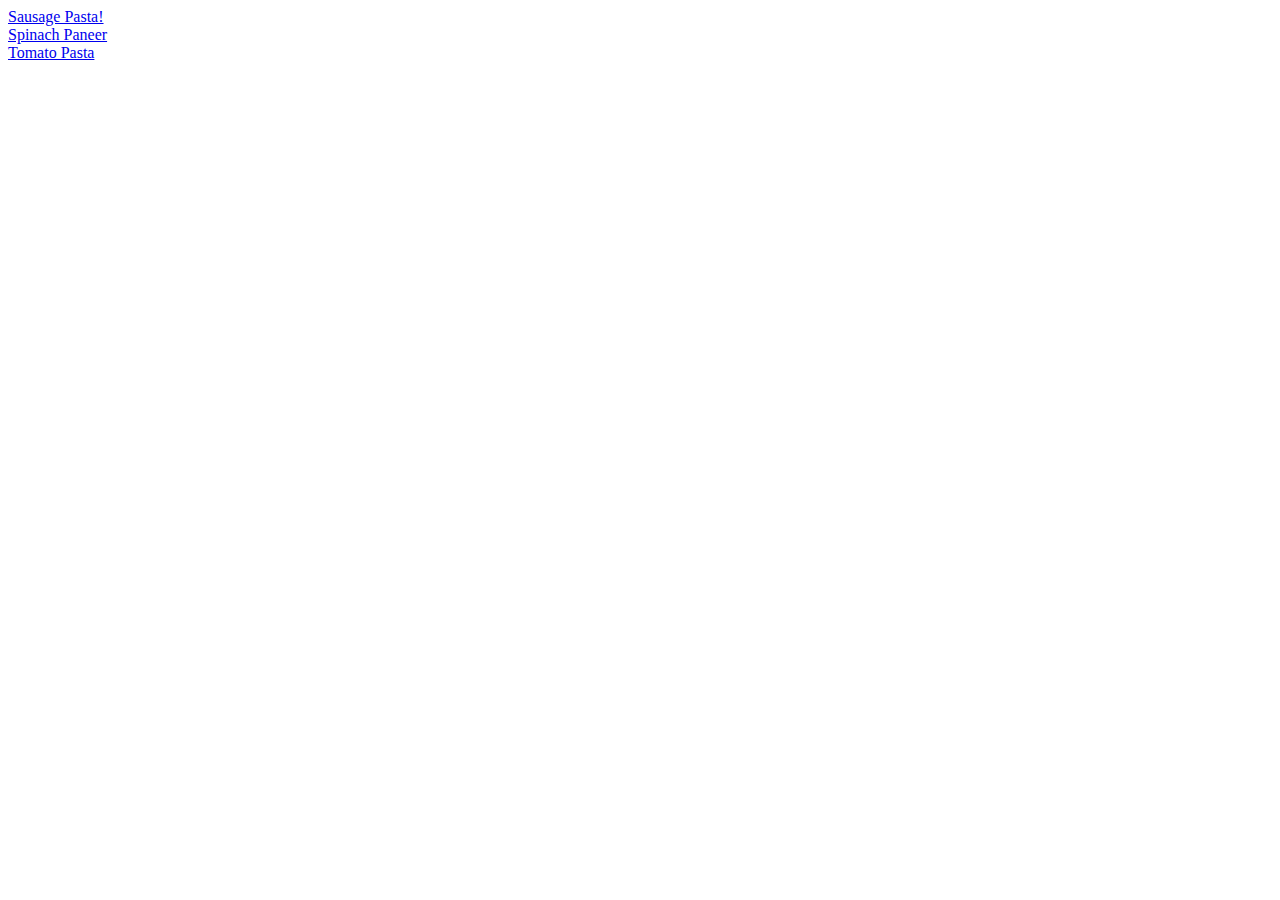
<file: index.html>
<!DOCTYPE html>
<html lang="en">
<head>
    <meta charset="UTF-8">
    <meta http-equiv="X-UA-Compatible" content="IE=edge">
    <meta name="viewport" content="width=device-width, initial-scale=1.0">
    <title>Document</title>
</head>
<body>
   
    <a href="recipes/sausage_pasta.html">Sausage Pasta!</a> <br>
    <a href="recipes/spinach_paneer copy.html">Spinach Paneer</a> <br>
    <a href="recipes/tomato_pasta.html">Tomato Pasta</a> <br>
</body>
</html>
</file>
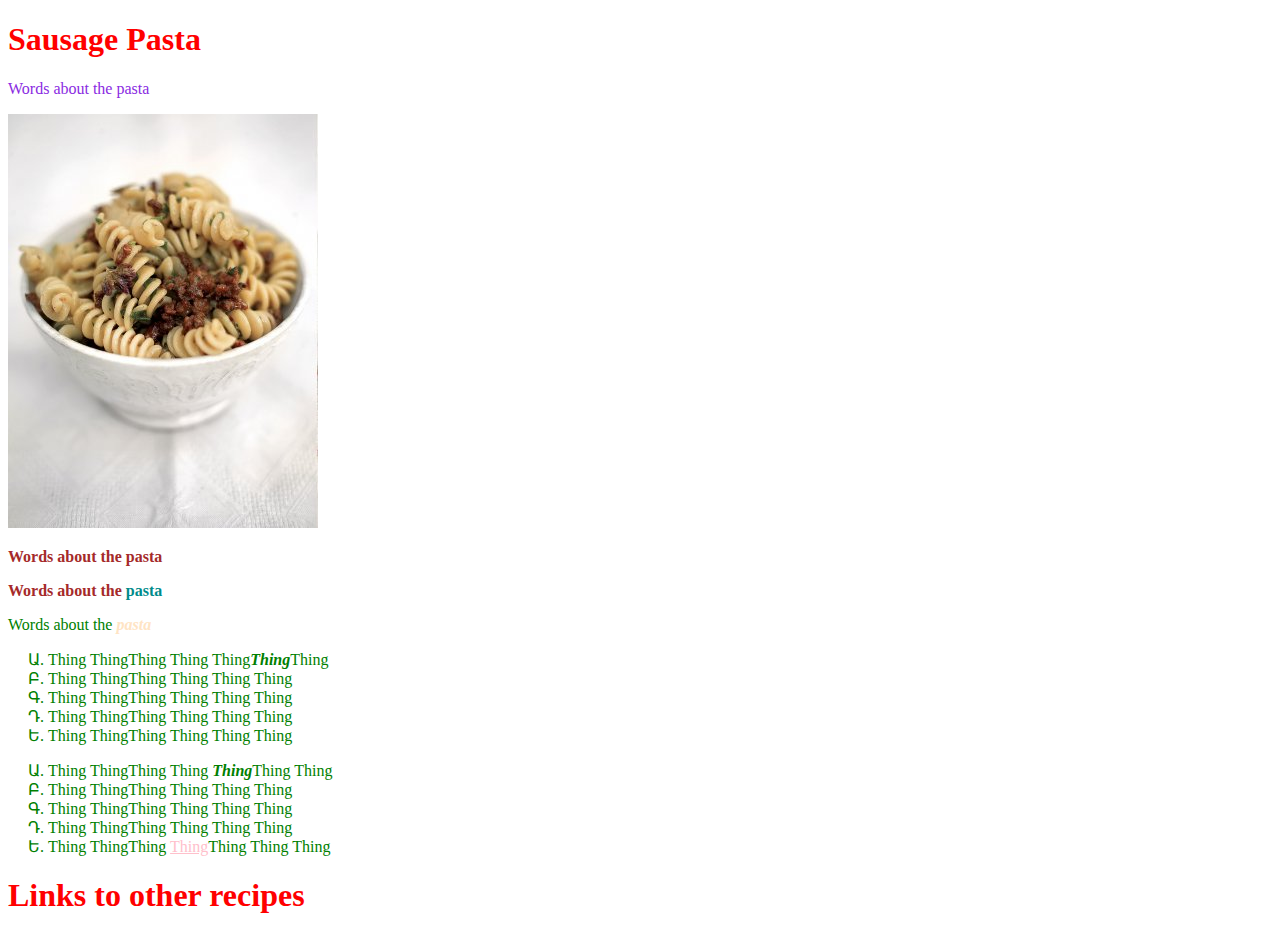
<file: recipes/sausage_pasta.html>
<!DOCTYPE html>
<html lang="en">
<head>
    <meta charset="UTF-8">
    <meta http-equiv="X-UA-Compatible" content="IE=edge">
    <meta name="viewport" content="width=device-width, initial-scale=1.0">
    <title>Document</title>
    <link rel="stylesheet" href="styles.css" />
</head>
<body>
    <h1>Sausage Pasta</h1>
        <p>Words about the pasta</p>
        <img src="../images/sausage_pasta_img.jpg">
        <p class="special">Words about the pasta</p>
        <p class="special">Words about the <span>pasta</span>
        </span></p>
        <p>Words about the <em>pasta</em></p>
       

        <ul>
        <li>Thing ThingThing Thing Thing<em>Thing</em>Thing</li>
        <li>Thing ThingThing Thing Thing Thing</li>
        <li>Thing ThingThing Thing Thing Thing</li>
        <li>Thing ThingThing Thing Thing Thing</li>
        <li>Thing ThingThing Thing Thing Thing</li>
        </ul>

        <ol>
        <li>Thing ThingThing Thing <em>Thing</em>Thing Thing</li>
        <li>Thing ThingThing Thing Thing Thing</li>
        <li>Thing ThingThing Thing Thing Thing</li>
        <li>Thing ThingThing Thing Thing Thing</li>
        <li>Thing ThingThing <a href="https:\\www.bbc.co.uk">Thing</a>Thing Thing Thing</li>
        </ol>
     <h1>Links to other recipes</h1>
    </body>
</html>
</file>
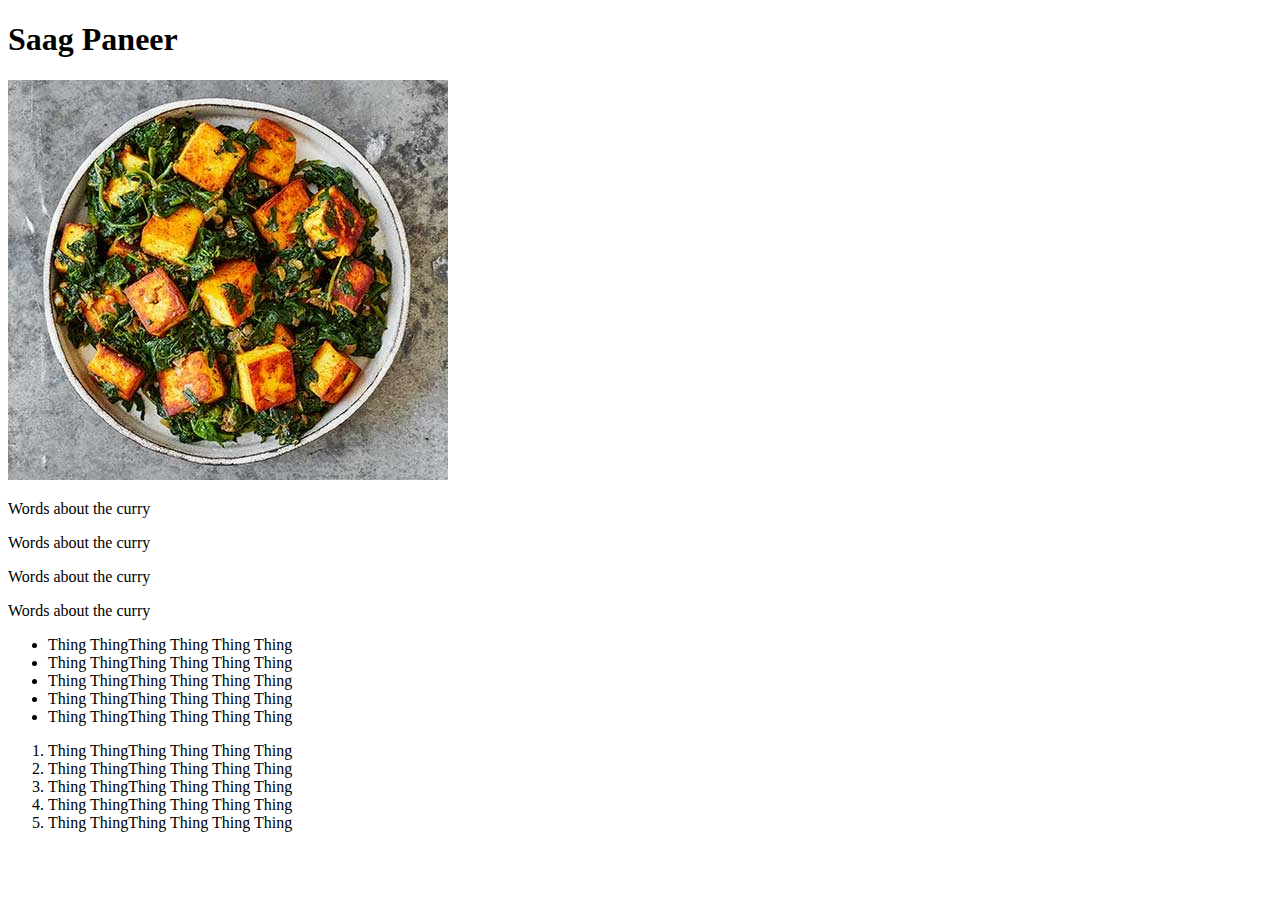
<file: recipes/spinach_paneer copy.html>
<!DOCTYPE html>
<html lang="en">
<head>
    <meta charset="UTF-8">
    <meta http-equiv="X-UA-Compatible" content="IE=edge">
    <meta name="viewport" content="width=device-width, initial-scale=1.0">
    <title>Document</title>
</head>
<body>
    <h1>Saag Paneer</h1>
        <img src="../images/saag-paneer-4893170.jpg">
        <p>Words about the curry</p>
        <p>Words about the curry</p>
        <p>Words about the curry</p>
        <p>Words about the curry</p>

        <ul>
        <li>Thing ThingThing Thing Thing Thing</li>
        <li>Thing ThingThing Thing Thing Thing</li>
        <li>Thing ThingThing Thing Thing Thing</li>
        <li>Thing ThingThing Thing Thing Thing</li>
        <li>Thing ThingThing Thing Thing Thing</li>
        </ul>

        <ol>
        <li>Thing ThingThing Thing Thing Thing</li>
        <li>Thing ThingThing Thing Thing Thing</li>
        <li>Thing ThingThing Thing Thing Thing</li>
        <li>Thing ThingThing Thing Thing Thing</li>
        <li>Thing ThingThing Thing Thing Thing</li>
    </ol>
</body>
</html>
</file>
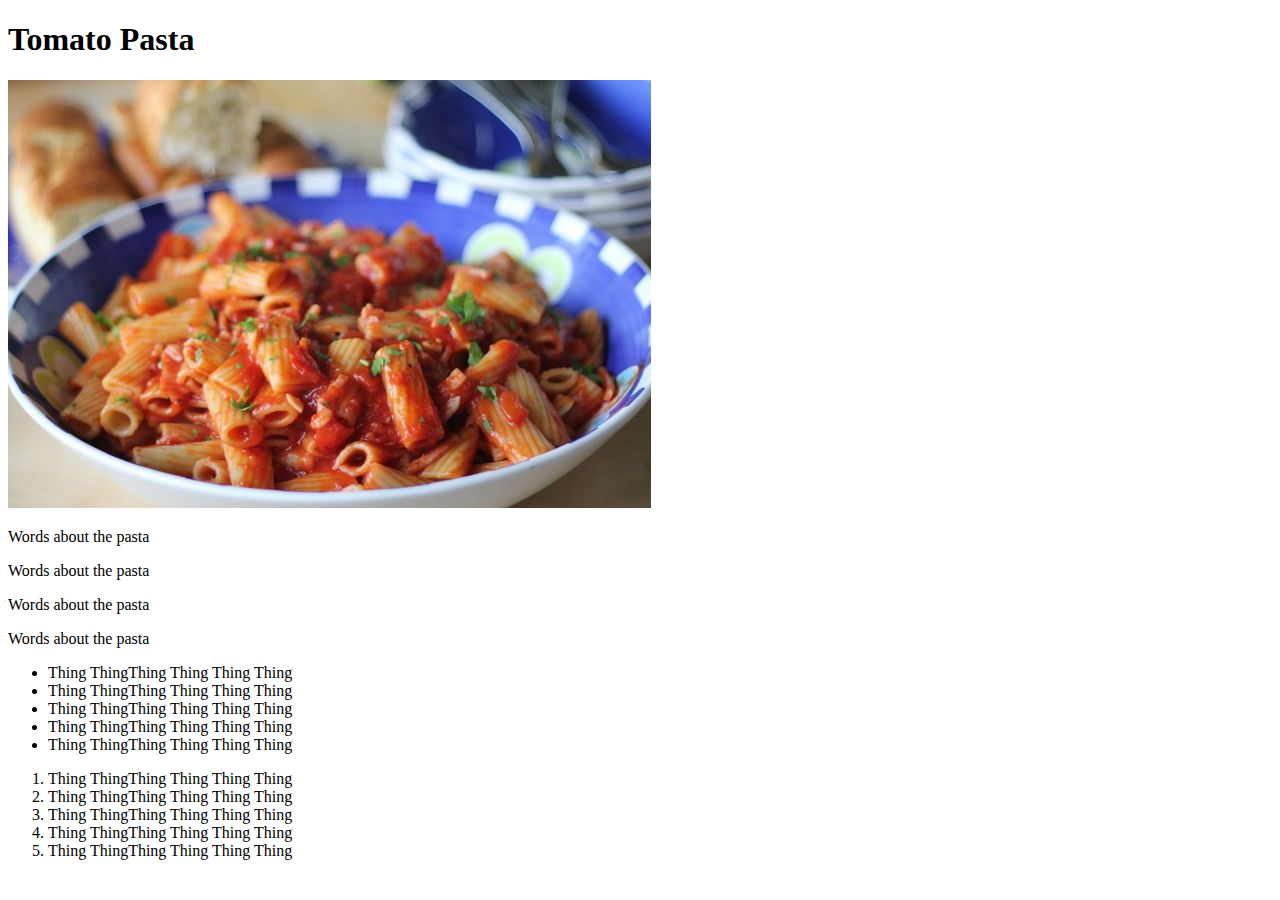
<file: recipes/tomato_pasta.html>
<!DOCTYPE html>
<html lang="en">
<head>
    <meta charset="UTF-8">
    <meta http-equiv="X-UA-Compatible" content="IE=edge">
    <meta name="viewport" content="width=device-width, initial-scale=1.0">
    <title>Document</title>
</head>
<body>
    <h1>Tomato Pasta</h1>
        <img src="../images/tomato_pasta.jpg">
        <p>Words about the pasta</p>
        <p>Words about the pasta</p>
        <p>Words about the pasta</p>
        <p>Words about the pasta</p>

        <ul>
        <li>Thing ThingThing Thing Thing Thing</li>
        <li>Thing ThingThing Thing Thing Thing</li>
        <li>Thing ThingThing Thing Thing Thing</li>
        <li>Thing ThingThing Thing Thing Thing</li>
        <li>Thing ThingThing Thing Thing Thing</li>
        </ul>

        <ol>
        <li>Thing ThingThing Thing Thing Thing</li>
        <li>Thing ThingThing Thing Thing Thing</li>
        <li>Thing ThingThing Thing Thing Thing</li>
        <li>Thing ThingThing Thing Thing Thing</li>
        <li>Thing ThingThing Thing Thing Thing</li>
    </ol>
</body>
</html>
</file>
<file: recipes/styles.css>
h1 {
    color: red;
}

li, p {
    color: green;
    list-style-type:armenian;
    
}

.special {
    color:brown;
    font-weight: bold;
}

span {
    color:darkcyan
}

li em {
    font-weight: bold;
}

p em {
    font-weight:bold;
    color: bisque;
}

h1 + p {
    color: blueviolet;
}

a:link {
    color: pink;
}

a:hover {
    color: blue
}
</file>
